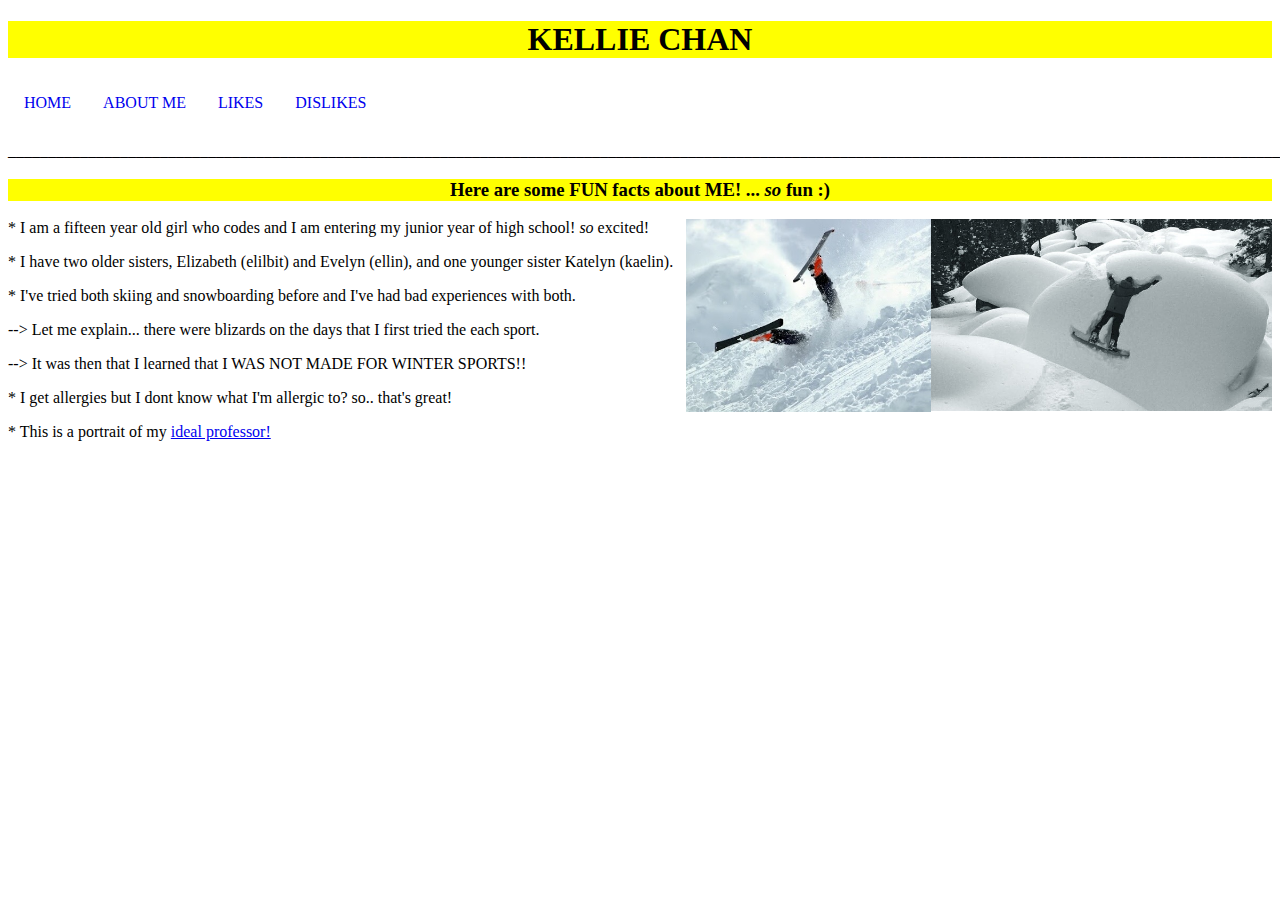
<file: aboutme.html>
<!DOCTYPE html>
<html>
  <head>
    <link rel="stylesheet" href="style.css">
  </head>
  <body>
<h1><center>KELLIE CHAN</h1>
<nav>
  	<ul>
      <li><a href="index.html" id="navselected">HOME</a></li>
  		<li><a href="aboutme.html">ABOUT ME</a></li>
			<li><a href="likes.html">LIKES</a></li>
  		<li><a href="dislikes.html">DISLIKES</a></li>
  	</ul>
	</nav>

<p>_______________________________________________________________________________________________________________________________________________________________________</p>
<h3><center>Here are some <strong>FUN</strong> facts about <strong>ME!</strong> ... <em>so</em> fun :) </p></h3>
<img src="snowboarding.jpg" class = "myImage4"/>
<img src="skiing.jpg" class = "myImage5"/>
<p>* I am a fifteen year old girl who codes and I am entering my junior year of high school! <em>so</em> excited!</p>
<p>* I have two older sisters, Elizabeth (elilbit) and Evelyn (ellin), and one younger sister Katelyn (kaelin).</p>
<p>* I've tried both skiing and snowboarding before and I've had bad experiences with both. </p>
<p>--> Let me explain... there were blizards on the days that I first tried the each sport. </p>
<p>--> It was then that I learned that I WAS NOT MADE FOR WINTER SPORTS!!</p>
<p>* I get allergies but I dont know what I'm allergic to? so.. that's great!</p>
<p>* This is a portrait of my <a href= "https://www.google.com/search?q=teacher+from+arthur&rlz=1C1CAFA_enUS798US802&source=lnms&tbm=isch&sa=X&ved=0ahUKEwjDubHp_5LcAhU5FzQIHYfPDjoQ_AUICigB&biw=1366&bih=586#imgrc=OVw-fcIDY8Kn4M"> ideal professor! </a></p>

  </body>
</file>
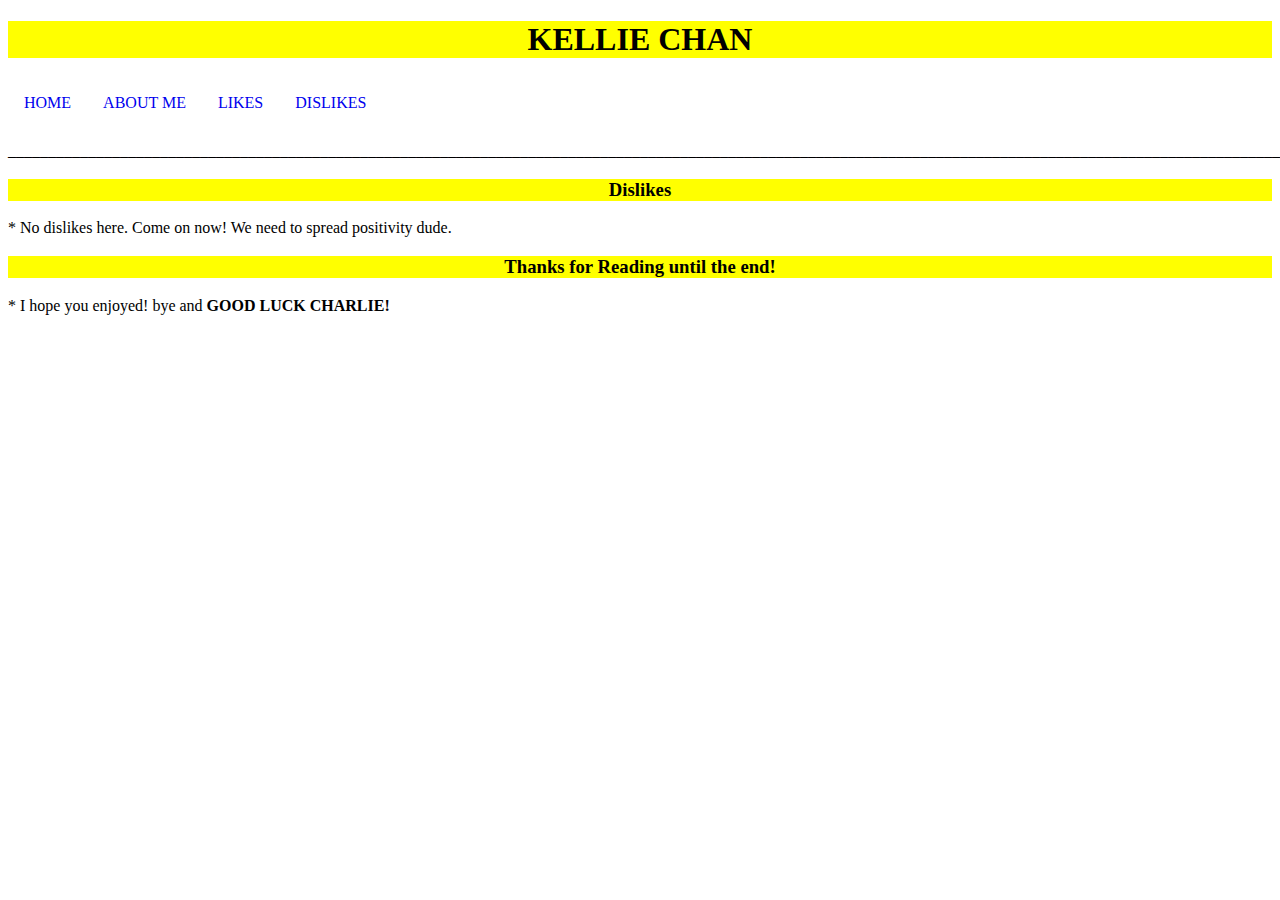
<file: dislikes.html>
<!DOCTYPE html>
<html>
  <head>
    <link rel="stylesheet" href="style.css">
  </head>
  <body>
<h1><center>KELLIE CHAN</h1>
<nav>
  <ul>
    <li><a href="index.html" id="navselected">HOME</a></li>
  	<li><a href="aboutme.html">ABOUT ME</a></li>
		<li><a href="likes.html">LIKES</a></li>
		<li><a href="dislikes.html">DISLIKES</a></li>
  </ul>
</nav>
<p>_______________________________________________________________________________________________________________________________________________________________________</p>
<h3><center> Dislikes</h3>
<p>* No dislikes here. Come on now! We need to spread positivity dude.</p>

<h3><center>Thanks for Reading until the end!</h3>
<p>* I hope you enjoyed! bye and <strong>GOOD LUCK CHARLIE!</strong>

</body>
</file>
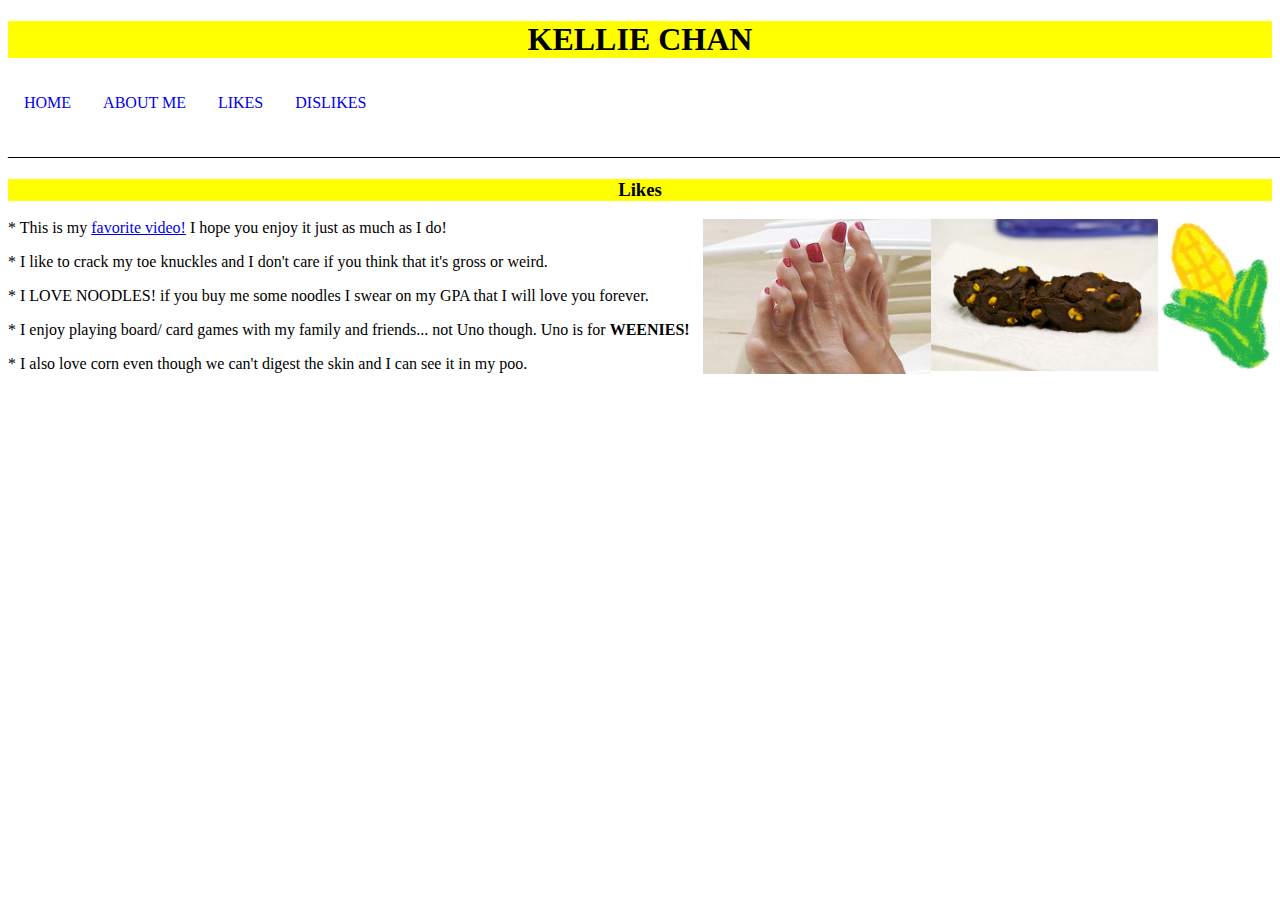
<file: likes.html>
<!DOCTYPE html>
<html>
  <head>
    <link rel="stylesheet" href="style.css">
  </head>
  <body>
<h1><center>KELLIE CHAN</h1>
<nav>
  <ul>
    <li><a href="index.html" id="navselected">HOME</a></li>
  	<li><a href="aboutme.html">ABOUT ME</a></li>
		<li><a href="likes.html">LIKES</a></li>
		<li><a href="dislikes.html">DISLIKES</a></li>
  </ul>
</nav>
<p>_______________________________________________________________________________________________________________________________________________________________________</p>

<h3><center> Likes</h3>
<img src="newcorn.jpg" class = "myImage"/>
<img src="cornpoop.jpg" class = "myImage2"/>
<img src="toes.jpg" class = "myImage3"/>
<p>* This is my <a href="https://www.youtube.com/watch?v=gmMteI6qvTc&app=desktop"> favorite video!</a> I hope you enjoy it just as much as I do!</p>
<p>* I like to crack my toe knuckles and I don't care if you think that it's gross or weird. </p>
<p>* I LOVE NOODLES! if you buy me some noodles I swear on my GPA that I will love you forever.</p>
<p>* I enjoy playing board/ card games with my family and friends... not Uno though. Uno is for <strong>WEENIES!</strong></p>
<p>* I also love corn even though we can't digest the skin and I can see it in my poo.</p>
</body>
</file>
<file: style.css>
h1{
  color: black;
  fontsize: 38px;
}
p{
  text-align: left;
}
h1{
  background-color:
yellow;
}
h3{
  background-color:
yellow;
}

/* Image Sizing and Shift */
.myImage {
  float: right;
  width: 9%;
}
.myImage2{
  float: right;
  width: 18%;
}
.myImage3{
  float:right;
  width: 18%;
}
.myImage4{
  float:right;
  width:27%;
}
.myImage5{
float: right;
width:19.4%;
}
.myImage6{
float: right;
width:100%;
}

/* Navigation Bar */
  ul {
      list-style-type: none;
      margin: 0;
      padding: 0;
      overflow: hidden;
      background-color: white;
  }

  li {
      float: left;
  }

  li a {
      display: block;
      color: yellow
      text-align: center;
      padding: 14px 16px;
      text-decoration: none;
  }

  li a:hover {
      background-color: lightgray;
  }
</file>
